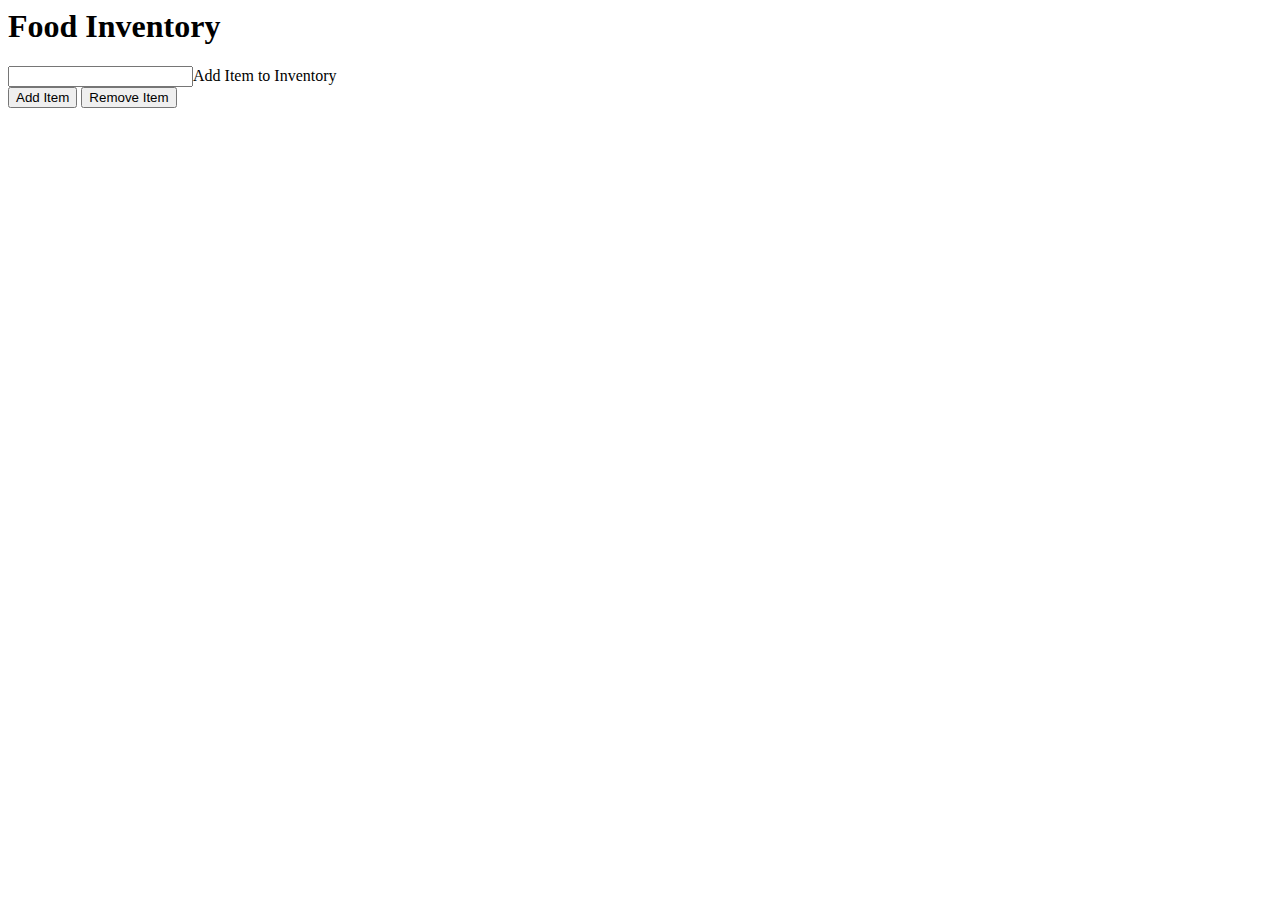
<file: index.html>
<html lang="en">
<head>
    <meta charset="UTF-8">
    <meta name="viewport" content="width=device-width, initial-scale=1.0">
    <title>InventoryApp</title>
</head>
<body>
    <h1>Food Inventory</h1>
    <input type="text" id="item">Add Item to Inventory
    <div>
        <button onclick="addItem()">Add Item</button>
        <button onclick="removeItem()">Remove Item</button>
    </div>
    
    <ul id="listOfItems"></ul>
    <script src="index.js"></script>
</body>
</html>
</file>
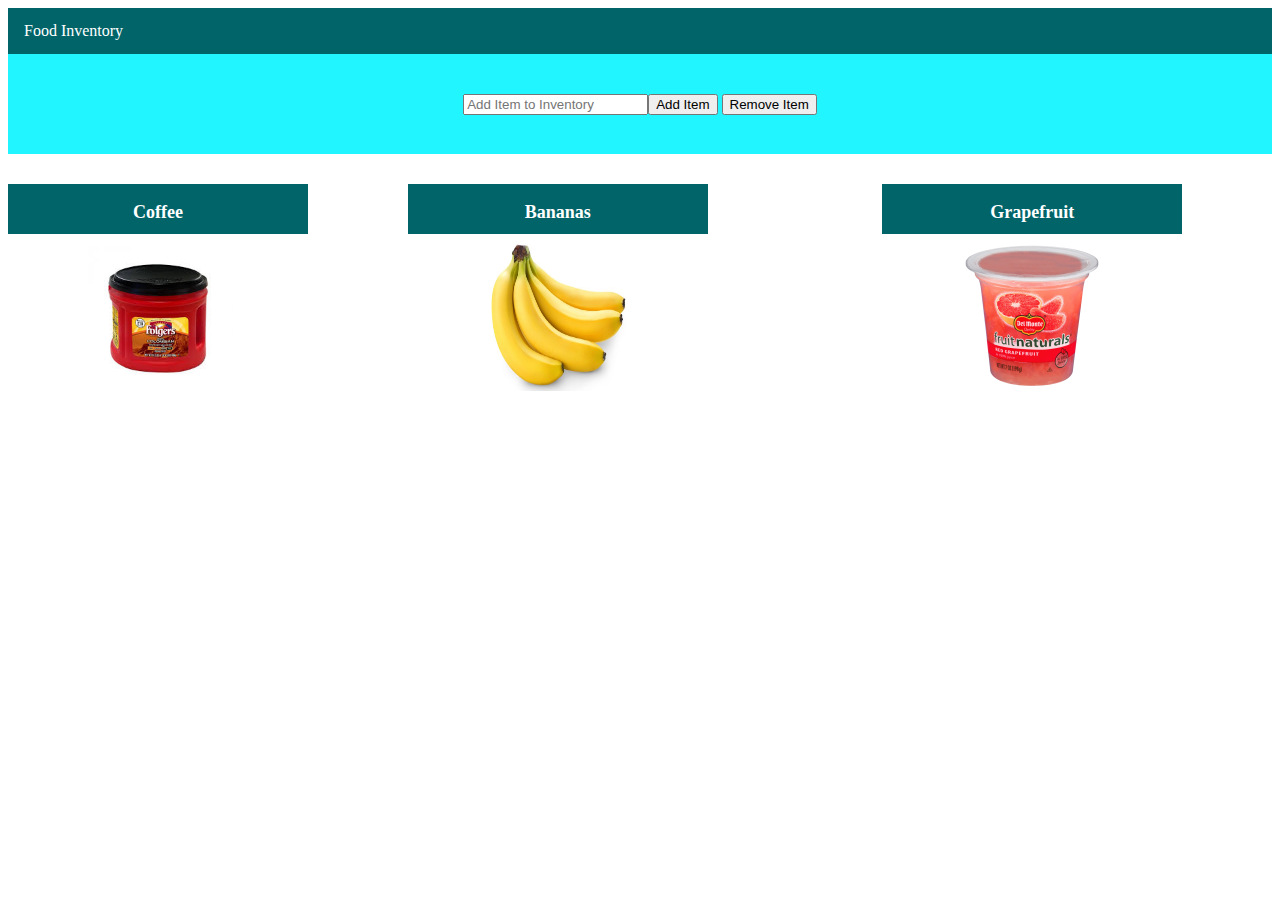
<file: BasicTextBoxListV2/index.html>
<html lang="en">
<head>
    <meta charset="UTF-8">
    <meta name="viewport" content="width=device-width, initial-scale=1.0">
    <title>InventoryApp</title>
    <link rel="stylesheet" href="index.css">
</head>
<body>
    <ul class="header">
        <li class="tabs"><a href="#about">Food Inventory</a></li>
    </ul>
    
    <div class="grid">
        <div class="item textCenter">
            <input type="text" id="item" placeholder="Add Item to Inventory">
            <div>
                <button onclick="addItem()">Add Item</button>
                <button onclick="removeItem()">Remove Item</button>
            </div>
        </div>
        <div class="item">
        </div>
        <div class="item"></div>
    </div>
    </div>
        <div class="grid2">
        <div class="item">
            <h3 class="textCenter lrgText">Coffee</h3>
            <img class="imgCenter" src="images/foldgersCoffee.jpg" alt="coffee" width="150" height="150">
        </div>
        <div class="item">
            <h3 class="textCenter lrgText">Bananas</h3>
            <img class="imgCenter" src="images/bananas.jpg" alt="bananas" width="150" height="150">
        </div>
        <div class="item">
            <h3 class="textCenter lrgText">Grapefruit</h3>
            <img class="imgCenter" src="images/grapefruitCups.jpg" alt="grapefruit" width="150" height="150">
        </div>
    </div>
    <div class="container">

        
        <ul id="listOfItems"></ul>
        <script src="index.js"></script>
    </div>
</body>
</html>
</file>
<file: BasicTextBoxListV2/index.css>
.grid {
    display: grid;
    grid-template-columns: none;
    grid-template-rows: minmax(100px, 1fr);
    grid-gap: 10px;
    margin-bottom: 10px;
}
.grid .item {
    display: flex;
    align-items: center;
    justify-content: center;
    background-color: #21F5FF;
}
.grid2 {
    display: grid;
    grid-template-columns: repeat(3, auto);
    grid-template-rows: 50px;
    grid-gap: 10px;
}

.grid2 .item {
    color: white;
    max-width: 300px;
    background-color: #006469;
}
.header {
    list-style-type: none;
    margin: 0;
    padding: 0;
    overflow: hidden;
    background-color:#006469;
}

.tabs {
    float: left;
}
.tabs a {
    display: block;
    color: white;
    text-align: center;
    padding: 14px 16px;
    text-decoration: none;
}
.tabs a:hover {
    background-color: #111;
}
.lrgText{
    font-size: large;
}
.textCenter{
    text-align: center;
}
.imgCenter{
    display: block;
    margin: auto;
    width: 50%;
}
</file>
